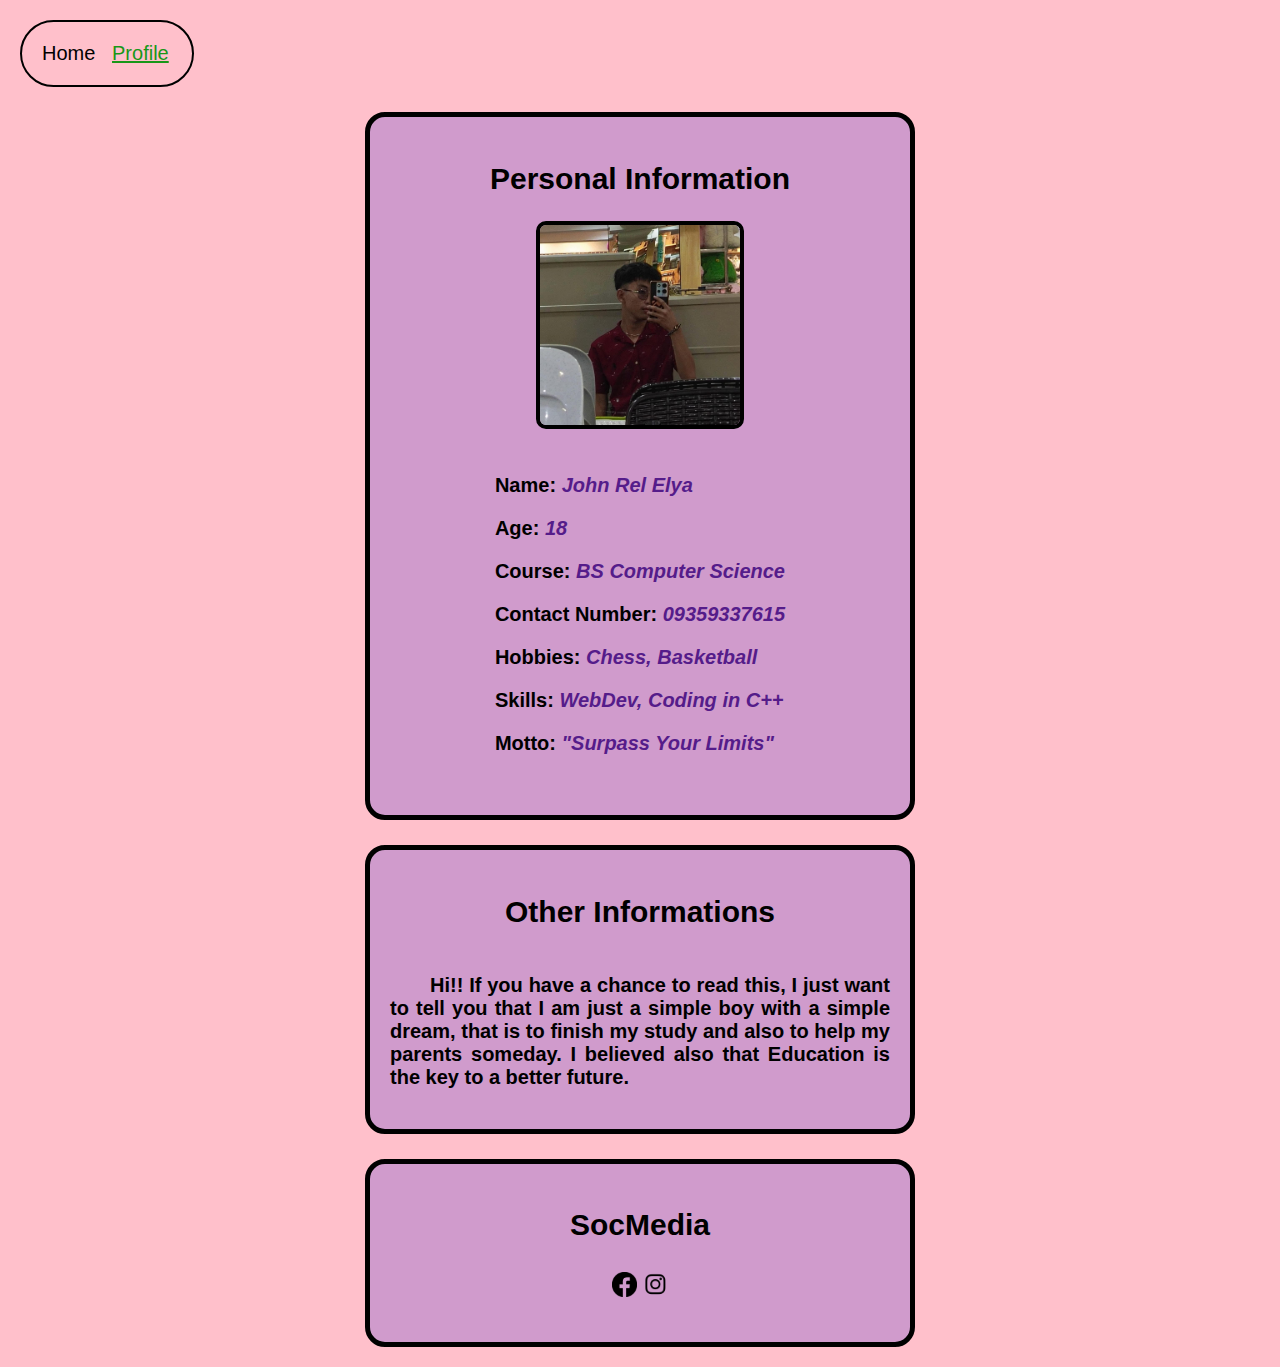
<file: profile.html>
<!DOCTYPE html>
<html lang="en">
  <head>
    <meta charset="UTF-8" />
    <meta name="viewport" content="width=device-width, initial-scale=1.0" />
    <title>My Profile</title>
    <link rel="stylesheet" href="profile.css" />
  </head>
  <body>
    <div class="links">
      <a id="home" href="index.html">Home</a>&nbsp;&nbsp;
      <a id="profile" href="#profile">Profile</a>
    </div>
    <div class="container">
      <div>
        <h2>Personal Information</h2>
        <img id="pfp" src="media/pfpl.jpg" alt="Profile Pic" />
        <div></div>
        <div style="text-align: justify; padding: 20px">
          <p>Name: <em>John Rel Elya</em></p>
          <p>Age: <em>18 </em></p>
          <p>Course: <em>BS Computer Science</em></p>
          <p>Contact Number: <em>09359337615</em></p>
          <p>Hobbies: <em>Chess, Basketball</em></p>
          <p>Skills: <em>WebDev, Coding in C++</em></p>
          <p>Motto: <em>"Surpass Your Limits"</em></p>
        </div>
      </div>
    </div>

    <div class="container" style="flex-direction: column; gap: 0">
      <h2>Other Informations</h2>
      <p style="text-align: justify">
        &emsp;&emsp;Hi!! If you have a chance to read this, I just want to tell
        you that I am just a simple boy with a simple dream, that is to finish
        my study and also to help my parents someday. I believed also that
        Education is the key to a better future.
      </p>
    </div>

    <div class="container" style="flex-direction: column; gap: 20px">
      <h2 style="margin-bottom: 10px">SocMedia</h2>
      <div>
        <a href="https://web.facebook.com/johnrel.elya" target="_blank">
          <img class="socmeds" src="media/facebookl.png" alt="Facebook" />
        </a>
        <a href="https://www.instagram.com/johnrelelya/" target="_blank">
          <img class="socmeds" src="media/instal.png" alt="Instagram" />
        </a>
      </div>
    </div>
  </body>
</html>
</file>
<file: profile.css>
body{
    font-size: 20px;
    font-family: Arial, Helvetica, sans-serif;  
    padding: 20px;
    margin: 0 auto;
    align-items: center;
    background-color: pink;
}
a{
    color: black;
    text-decoration: none;
}
#profile{
    color: rgb(24, 151, 24);
    text-decoration: underline;
}
#home:hover{
    color: red;
}
.links{
    width: 130px;
    padding: 20px;
    text-align: left;
    background-color: pink;
    border-radius: 50px;
    border: 2px solid;
    
}
.container{
    display: flex;
    flex: 1;
    flex-grow:0;
    justify-content: center;
    gap: 500px;
    border-radius: 20px;
    text-align: center;
    margin: auto;

    max-width: 500px;
    margin-top: 25px;
    padding: 20px;
    border: 5px solid;  
    background-color: rgb(99, 70, 207,0.3);
}
p{
    font-weight: bold;
}
em{
    font-weight: bolder;
    color:#551c8a;
    
}
.socmeds{
    height: 25px; 
    margin-bottom: 20px;

}
.socmeds:hover{
    height: 35px;
}
#pfp{
    border: 4px solid #000;
    height: 200px;
    border-radius: 10px;
}
</file>
